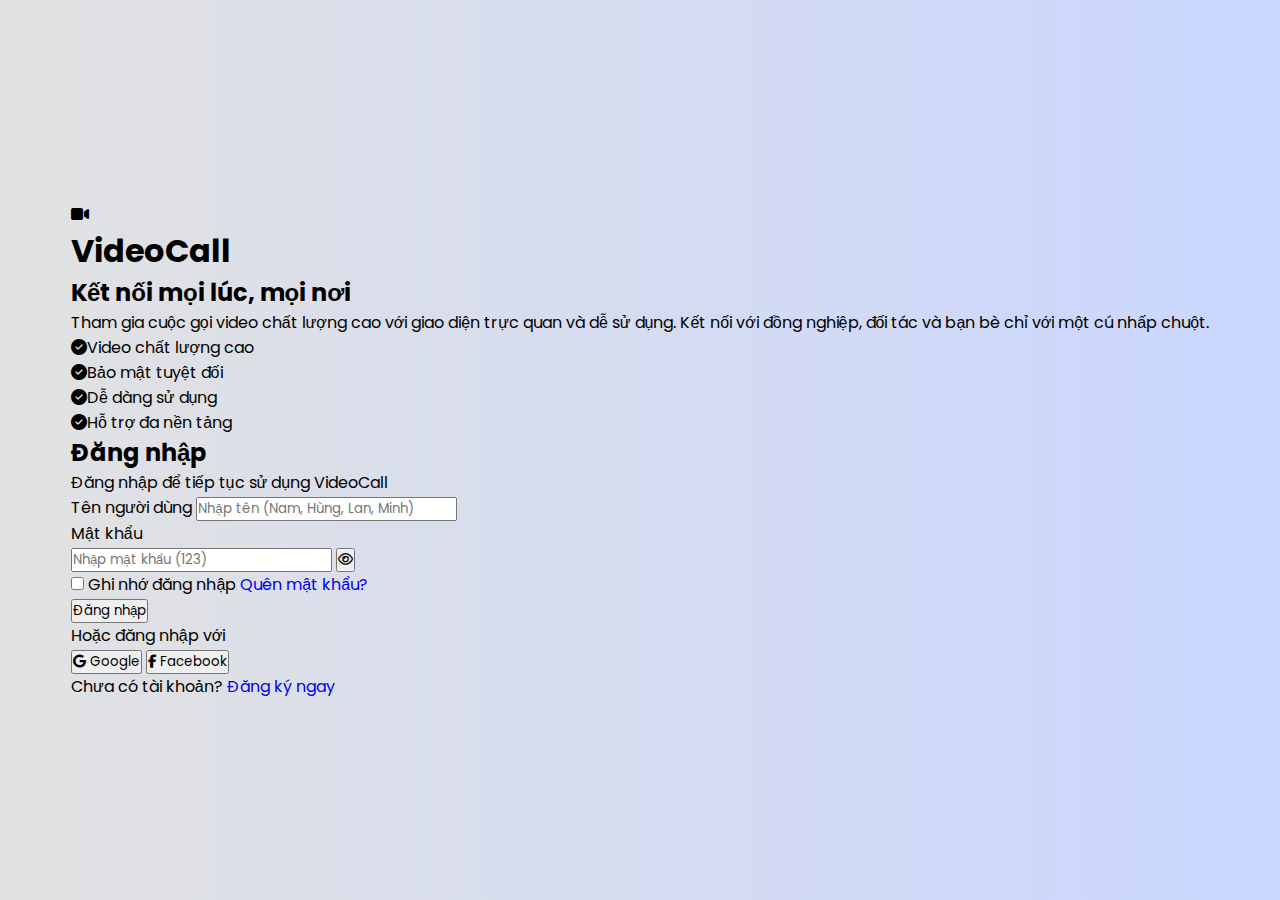
<file: VideoCall/wwwroot/login.html>
﻿<!DOCTYPE html>
<html lang="vi">
<head>
    <meta charset="UTF-8" />
    <meta name="viewport" content="width=device-width, initial-scale=1.0" />
    <title>VideoCall - Đăng nhập</title>
    <link rel="stylesheet"
          href="https://cdnjs.cloudflare.com/ajax/libs/font-awesome/6.4.0/css/all.min.css" />
    <link rel="stylesheet" href="login.css" />
</head>

<body>
    <div class="login-container">
        <div class="login-left">
            <div class="logo">
                <i class="fas fa-video"></i>
                <h1>VideoCall</h1>
            </div>
            <div class="welcome-text">
                <h2>Kết nối mọi lúc, mọi nơi</h2>
                <p>
                    Tham gia cuộc gọi video chất lượng cao với giao diện trực quan và dễ
                    sử dụng. Kết nối với đồng nghiệp, đối tác và bạn bè chỉ với một cú
                    nhấp chuột.
                </p>
            </div>
            <div class="features">
                <div class="feature">
                    <i class="fas fa-check-circle"></i><span>Video chất lượng cao</span>
                </div>
                <div class="feature">
                    <i class="fas fa-check-circle"></i><span>Bảo mật tuyệt đối</span>
                </div>
                <div class="feature">
                    <i class="fas fa-check-circle"></i><span>Dễ dàng sử dụng</span>
                </div>
                <div class="feature">
                    <i class="fas fa-check-circle"></i><span>Hỗ trợ đa nền tảng</span>
                </div>
            </div>
        </div>

        <div class="login-right">
            <div class="login-form-container">
                <div class="form-header">
                    <h2>Đăng nhập</h2>
                    <p>Đăng nhập để tiếp tục sử dụng VideoCall</p>
                </div>

                <form class="login-form" id="loginForm">

                    <div class="form-group">
                        <label for="users">Tên người dùng</label> <input type="text"
                                                                            id="users" placeholder="Nhập tên (Nam, Hùng, Lan, Minh)"
                                                                            required />
                    </div>

                    <div class="form-group">
                        <label for="password">Mật khẩu</label>
                        <div class="password-container">
                            <input type="password"
                                   id="password"
                                   placeholder="Nhập mật khẩu (123)"
                                   required />
                            <button type="button"
                                    class="toggle-password"
                                    id="togglePassword">
                                <i class="far fa-eye"></i>
                            </button>
                        </div>
                    </div>

                    <div class="form-options">
                        <label class="remember-me">
                            <input type="checkbox" id="rememberMe" />
                            <span>Ghi nhớ đăng nhập</span>
                        </label>
                        <a href="#" class="forgot-password">Quên mật khẩu?</a>
                    </div>

                    <div class="error" id="error" style="display: none; color: red; text-align: center; margin-bottom: 15px;"></div>

                    <button type="submit" class="login-btn">Đăng nhập</button>

                    <div class="divider"><span>Hoặc đăng nhập với</span></div>

                    <div class="social-login">
                        <button type="button" class="social-btn google">
                            <i class="fab fa-google"></i> <span>Google</span>
                        </button>
                        <button type="button" class="social-btn facebook">
                            <i class="fab fa-facebook-f"></i> <span>Facebook</span>
                        </button>
                    </div>

                    <div class="signup-link">
                        <p>
                            Chưa có tài khoản? <a href="#" id="signupLink">Đăng ký ngay</a>
                        </p>
                    </div>
                </form>
            </div>
        </div>
    </div>

    <script src="login.js"></script>
</body>
</html>
</file>
<file: VideoCall/wwwroot/login.css>
@import url("https://fonts.googleapis.com/css2?family=Poppins:ital,wght@0,100;0,200;0,300;0,400;0,500;0,600;0,700;0,800;0,900;1,100;1,200;1,300;1,400;1,500;1,600;1,700;1,800;1,900&display=swap");

* {
  margin: 0;
  padding: 0;
  box-sizing: border-box;
  font-family: "Poppins", sans-serif;
  text-decoration: none;
  list-style: none;
}

body {
  display: flex;
  justify-content: center;
  align-items: center;
  min-height: 100vh;
  background: linear-gradient(90deg, #e2e2e2, #c9d6ff);
}

.container {
  position: relative;
  width: 850px;
  height: 550px;
  background: #fff;
  margin: 20px;
  border-radius: 30px;
  box-shadow: 0 0 30px rgba(0, 0, 0, 0.2);
  overflow: hidden;
}

.container h1 {
  font-size: 36px;
  margin: -10px 0;
}

.container p {
  font-size: 14.5px;
  margin: 15px 0;
}

form {
  width: 100%;
}

.form-box {
  position: absolute;
  right: 0;
  width: 50%;
  height: 100%;
  background: #fff;
  display: flex;
  align-items: center;
  color: #333;
  text-align: center;
  padding: 40px;
  z-index: 1;
  transition: 0.6s ease-in-out 1.2s, visibility 0s 1s;
}

.container.active .form-box {
  right: 50%;
}

.form-box.register {
  visibility: hidden;
}
.container.active .form-box.register {
  visibility: visible;
}

.input-box {
  position: relative;
  margin: 30px 0;
}

.input-box input {
  width: 100%;
  padding: 13px 50px 13px 20px;
  background: #eee;
  border-radius: 8px;
  border: none;
  outline: none;
  font-size: 16px;
  color: #333;
  font-weight: 500;
}

.input-box input::placeholder {
  color: #888;
  font-weight: 400;
}

.input-box i {
  position: absolute;
  right: 20px;
  top: 50%;
  transform: translateY(-50%);
  font-size: 20px;
}

.forgot-link {
  margin: -15px 0 15px;
}
.forgot-link a {
  font-size: 14.5px;
  color: #333;
}

.btn {
  width: 100%;
  height: 48px;
  background: #7494ec;
  border-radius: 8px;
  box-shadow: 0 0 10px rgba(0, 0, 0, 0.1);
  border: none;
  cursor: pointer;
  font-size: 16px;
  color: #fff;
  font-weight: 600;
}

.social-icons {
  display: flex;
  justify-content: center;
}

.social-icons a {
  display: inline-flex;
  padding: 10px;
  border: 2px solid #ccc;
  border-radius: 8px;
  font-size: 24px;
  color: #333;
  margin: 0 8px;
}

.toggle-box {
  position: absolute;
  width: 100%;
  height: 100%;
}

.toggle-box::before {
  content: "";
  position: absolute;
  left: -250%;
  width: 300%;
  height: 100%;
  background: #7494ec;
  /* border: 2px solid red; */
  border-radius: 150px;
  z-index: 2;
  transition: 1.8s ease-in-out;
}

.container.active .toggle-box::before {
  left: 50%;
}

.toggle-panel {
  position: absolute;
  width: 50%;
  height: 100%;
  /* background: seagreen; */
  color: #fff;
  display: flex;
  flex-direction: column;
  justify-content: center;
  align-items: center;
  z-index: 2;
  transition: 0.6s ease-in-out;
}

.toggle-panel.toggle-left {
  left: 0;
  transition-delay: 1.2s;
}
.container.active .toggle-panel.toggle-left {
  left: -50%;
  transition-delay: 0.6s;
}

.toggle-panel.toggle-right {
  right: -50%;
  transition-delay: 0.6s;
}
.container.active .toggle-panel.toggle-right {
  right: 0;
  transition-delay: 1.2s;
}

.toggle-panel p {
  margin-bottom: 20px;
}

.toggle-panel .btn {
  width: 160px;
  height: 46px;
  background: transparent;
  border: 2px solid #fff;
  box-shadow: none;
}

@media screen and (max-width: 650px) {
  .container {
    height: calc(100vh - 40px);
  }

  .form-box {
    bottom: 0;
    width: 100%;
    height: 70%;
  }

  .container.active .form-box {
    right: 0;
    bottom: 30%;
  }

  .toggle-box::before {
    left: 0;
    top: -270%;
    width: 100%;
    height: 300%;
    border-radius: 20vw;
  }

  .container.active .toggle-box::before {
    left: 0;
    top: 70%;
  }

  .container.active .toggle-panel.toggle-left {
    left: 0;
    top: -30%;
  }

  .toggle-panel {
    width: 100%;
    height: 30%;
  }
  .toggle-panel.toggle-left {
    top: 0;
  }
  .toggle-panel.toggle-right {
    right: 0;
    bottom: -30%;
  }

  .container.active .toggle-panel.toggle-right {
    bottom: 0;
  }
}

@media screen and (max-width: 400px) {
  .form-box {
    padding: 20px;
  }

  .toggle-panel h1 {
    font-size: 30px;
  }
}
</file>
